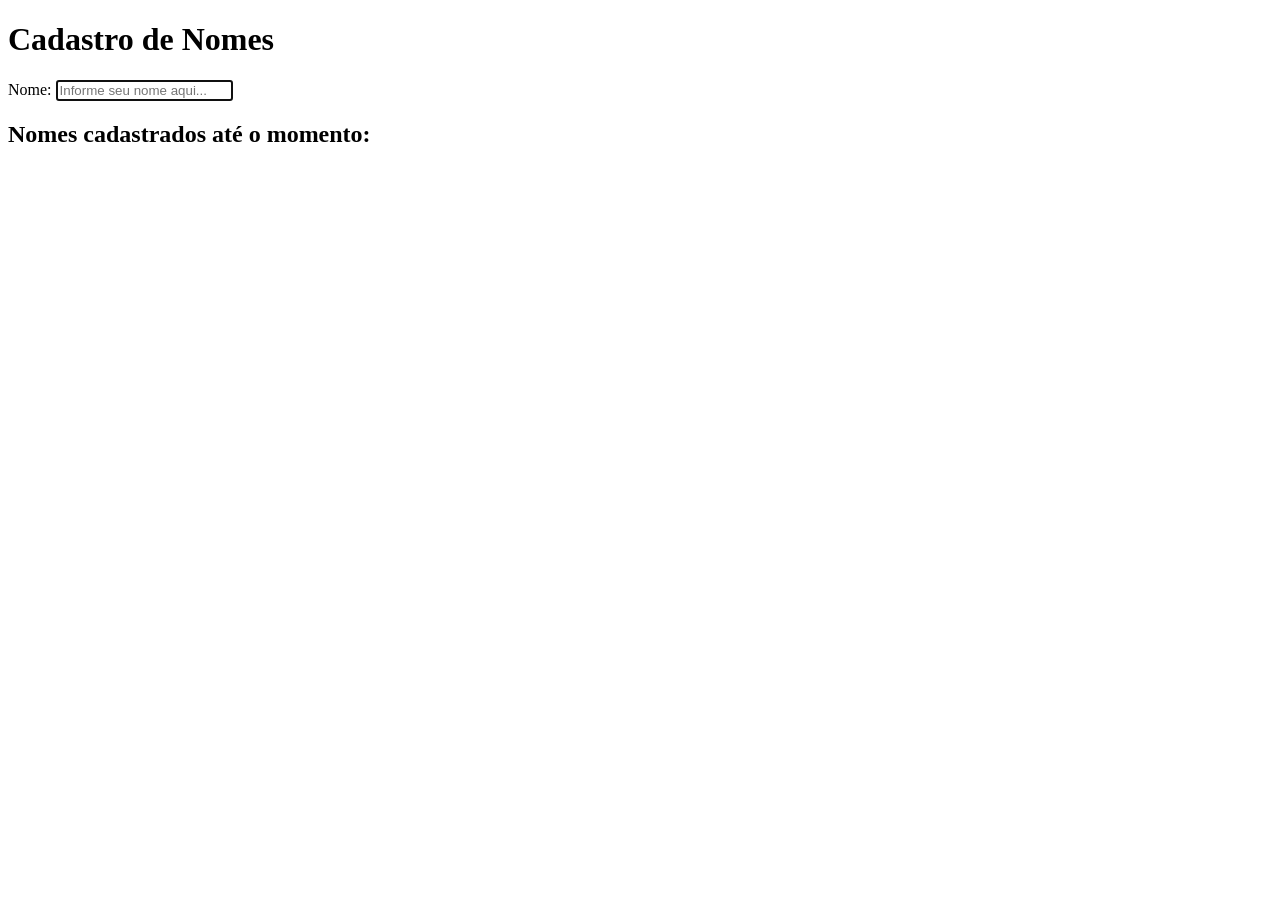
<file: Exercício_CRUD_comJavascript/index.html>
<!DOCTYPE html>
<html lang="en">
<head>
    <meta charset="UTF-8" />
    <meta name="viewport" content="width=device-width, initial-scale=1.0"/>
    <title>Aula de CRUD</title>
    <link rel="stylesheet" href="./css/styles.css">
</head>
<body>
    <h1>Cadastro de Nomes</h1>
        <form>
            <label>
                Nome:
                <input id="nameInputId" type="text" placeholder="Informe seu nome aqui..."/>
            </label>
        </form>
    <h2>Nomes cadastrados até o momento:</h2>
    <div id="names"></div>

    <script src="./js/script.js"></script>
</body>
</html>
</file>
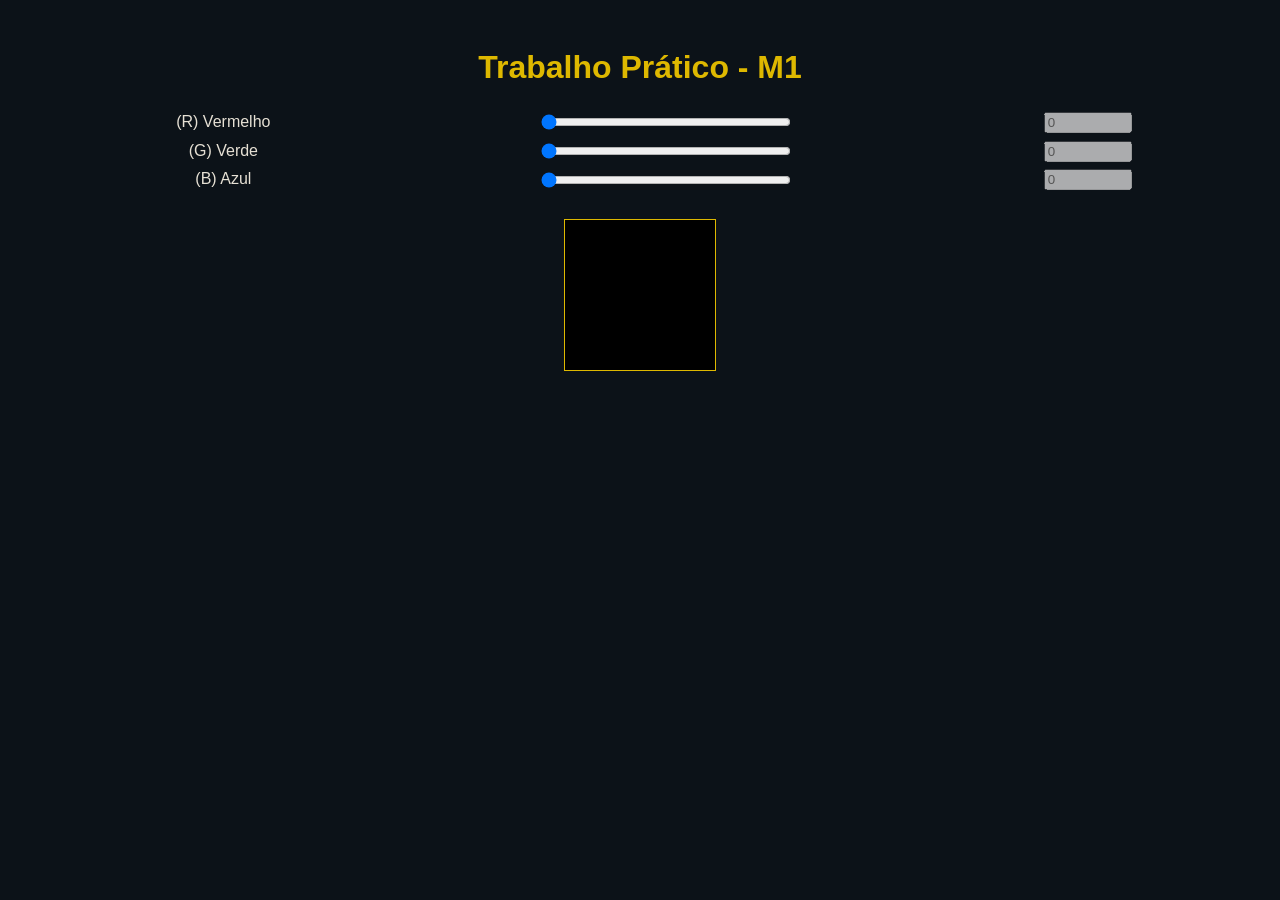
<file: TrabalhoPratico1/index.html>
<!DOCTYPE html>
<html lang="en">
<head>
    <meta charset="UTF-8">
    <meta name="viewport" content="width=device-width, initial-scale=1.0">
    <link rel="stylesheet" href="./css/style.css">
    <title>Trabalho Prático - M1</title>
</head>
<body>
    <h1>Trabalho Prático - M1</h1>

    <div class='flex-row'>
        <span class="label">(R) Vermelho</span>
        <input class="range" id="inputRangeRed" value="0" type="range" min="0" max="255"/>
        <input class="text" id="inputTextRed" type="text" disabled/>
    </div>

    <div class='flex-row'>
        <span class="label">(G) Verde</span>
        <input class="range" id="inputRangeGreen" value="0" type="range" min="0" max="255"/>
        <input class="text" id="inputTextGreen" type="text" disabled/>
    </div>

    <div class='flex-row'>
        <span class="label">(B) Azul</span>
        <input class="range" id="inputRangeBlue" value="0" type="range" min="0" max="255"/>
        <input class="text" id="inputTextBlue" type="text" disabled/>
    </div>

    <div id="divSquare" class="square"></div>

    <script src="./js/script.js" ></script>
</body>
</html>
</file>
<file: Exercício_CRUD_comJavascript/css/styles.css>
ul,
li{
    list-style-type: none;
}

.clickable{
    cursor: pointer;
}

.deleteButton{
    color: white;
    font-weight: bold;
    background-color: darkred;
    margin-right: 10px;
    border-radius: 50%;
}
</file>
<file: TrabalhoPratico1/css/style.css>
h1{
    color: #deb800;
}

body{
    background-color: #0c1218;
    font-family: -apple-system, BlinkMacSystemFont, 'Segoe UI', Roboto, Oxygen, Ubuntu, Cantarell, 'Open Sans', 'Helvetica Neue', sans-serif;
    text-align: center;
    color: #e6e0d4;
    padding: 20px;
}

.flex-row{
    display: flex;
    flex-direction: row;    
    align-items: center;
    justify-content: space-around;
    line-height: 1.8;
}

.label{
    min-width: 150px;
}

.range{
    min-width: 250px;
}

.text{
    margin-left: 10px;
    width: 80px;
}

.square {
    width: 150px;
    height: 150px;
    border: 1px solid #deb800;
    margin-top: 20px;
    display: inline-block;
    margin-top: 25px;
    
}
</file>
